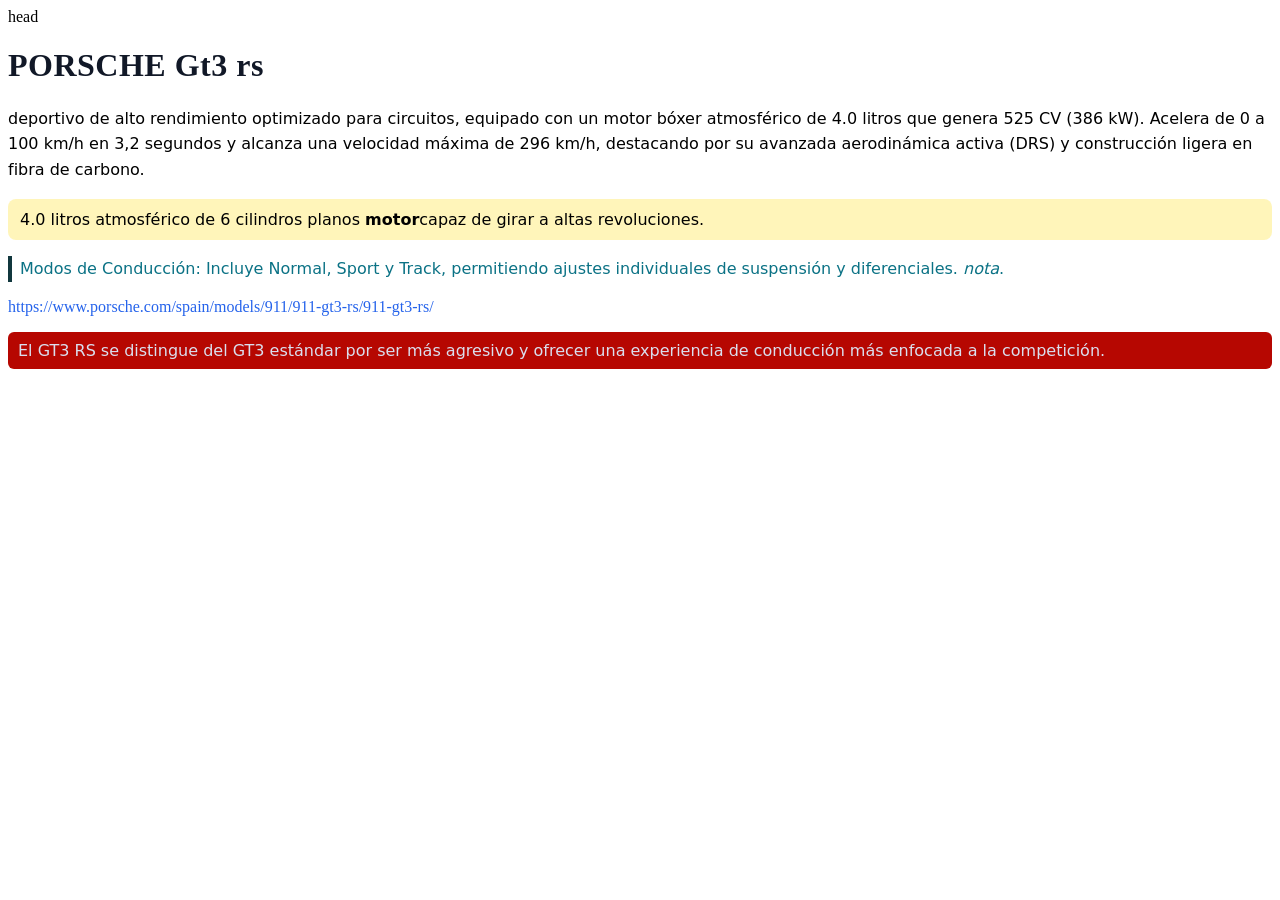
<file: 01-css-selectores/index.html>
<!doctype html>
<html lang="es">
<PORSCHE>
<meta charset="utf-8">
<meta name="viewport" content="width=device-width, initial-scale=1">
<title>01-css-selectores</title>
<link rel="stylesheet" href="styles.css">
</>head
<body>
<h1 id="principal">PORSCHE Gt3 rs</h1>
<p>deportivo de alto rendimiento optimizado para circuitos, equipado con un motor bóxer atmosférico de 4.0 litros que genera 525 CV (386 kW). Acelera de 0 a 100 km/h en 3,2 segundos y alcanza una velocidad máxima de 296 km/h, destacando por su avanzada aerodinámica activa (DRS) y construcción ligera en fibra de carbono.</p>
<p class="destacado"> 4.0 litros atmosférico de 6 cilindros planos <strong>motor</strong>capaz de girar a altas revoluciones.</p>
<p class="nota">Modos de Conducción: Incluye Normal, Sport y Track, permitiendo ajustes individuales de suspensión y diferenciales.  <em>nota</em>.</p>
<a href="#">https://www.porsche.com/spain/models/911/911-gt3-rs/911-gt3-rs/</a>
</body>
</html>
<p class="warning">El GT3 RS se distingue del GT3 estándar por ser más agresivo y ofrecer una experiencia de conducción más enfocada a la competición.</p>
</file>
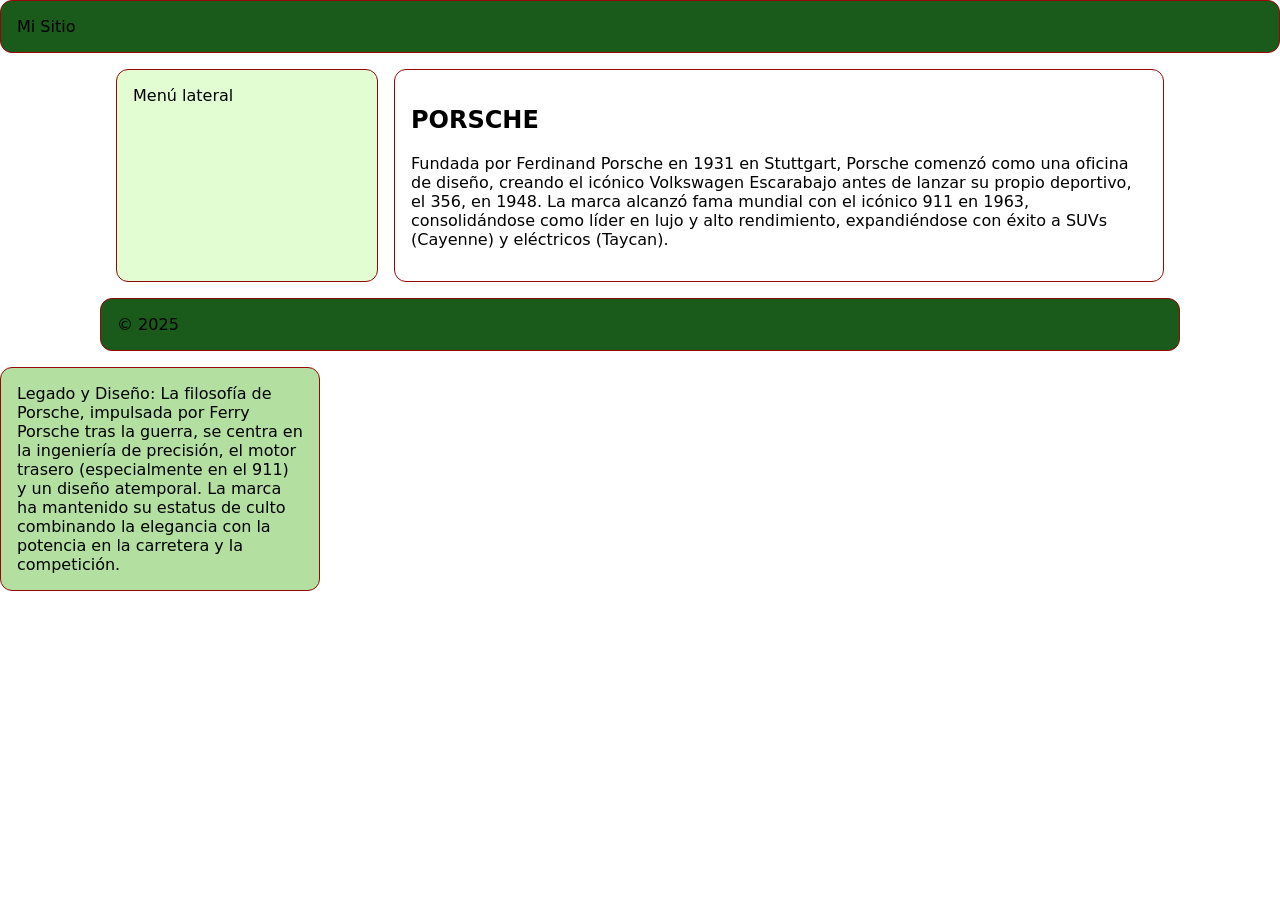
<file: 02-cajas-maquetacion/index.html>
<!doctype html>
<html lang="es">
<head>
<meta charset="utf-8">
<meta name="viewport" content="width=device-width, initial-scale=1">
<title>02 Maquetación con Divs</title>
<link rel="stylesheet" href="styles.css">
</head>
<body>
<header class="box header">Mi Sitio</header>
<div class="container">
<aside class="box sidebar">Menú lateral</aside>
<main class="box content">
<h2>PORSCHE</h2>
<p>Fundada por Ferdinand Porsche en 1931 en Stuttgart, Porsche comenzó como una oficina de diseño, creando el icónico Volkswagen Escarabajo antes de lanzar su propio deportivo, el 356, en 1948. La marca alcanzó fama mundial con el icónico 911 en 1963, consolidándose como líder en lujo y alto rendimiento, expandiéndose con éxito a SUVs (Cayenne) y eléctricos (Taycan).</p>
</main>
</div>
<footer class="box footer">© 2025</footer>
</body>
</html>
<aside class="box sidebar-right">Legado y Diseño:
La filosofía de Porsche, impulsada por Ferry Porsche tras la guerra, se centra en la ingeniería de precisión, el motor trasero (especialmente en el 911) y un diseño atemporal. La marca ha mantenido su estatus de culto combinando la elegancia con la potencia en la carretera y la competición.</aside>
</file>
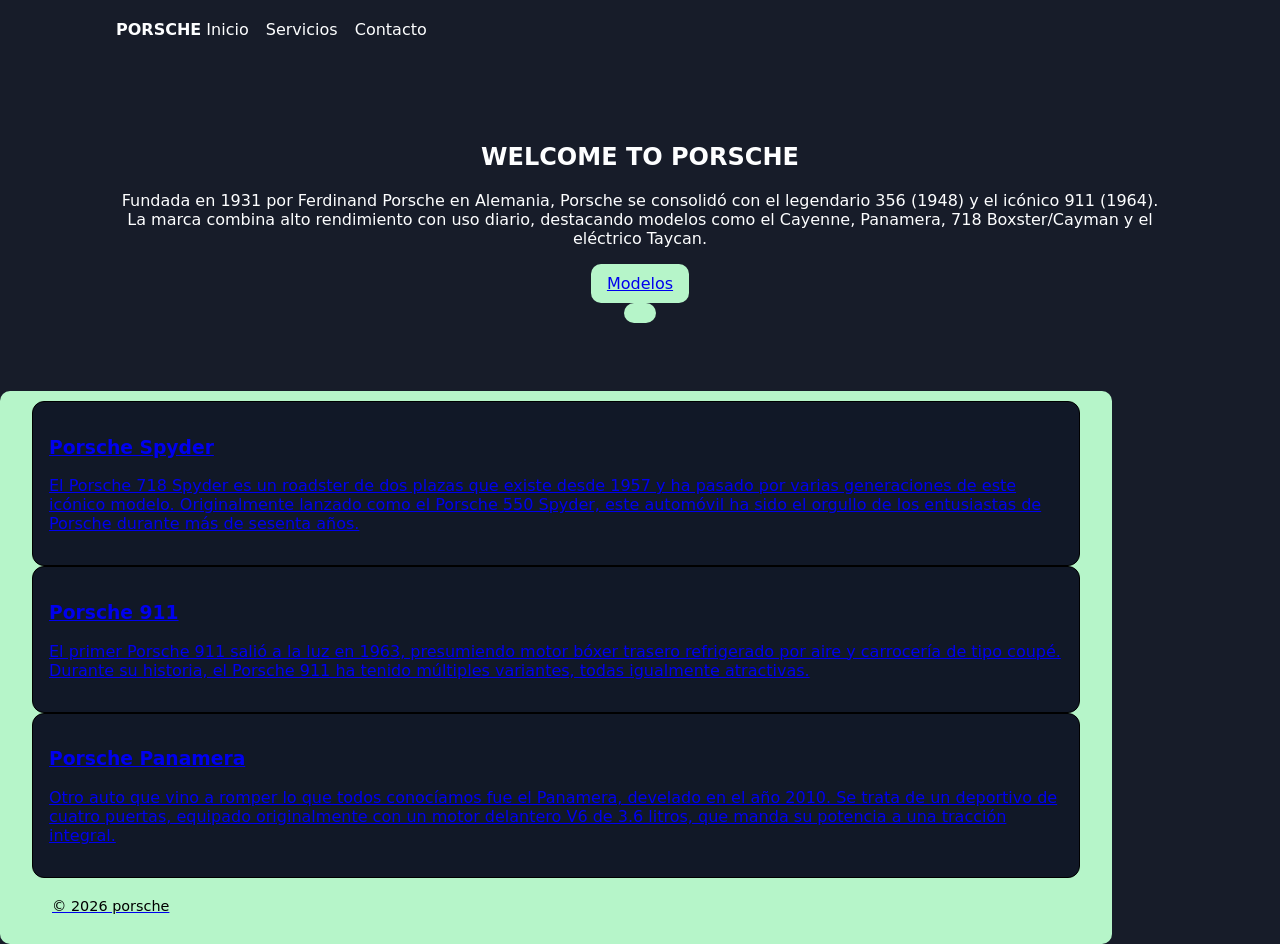
<file: 03-plantillas/index.html>
<!doctype html>
<html lang="es">
<head>
<meta charset="utf-8">
<meta name="viewport" content="width=device-width, initial-scale=1">
<title>03 Template</title>
<link rel="stylesheet" href="css/base.css">
</head>
<body>
<header class="header">
<div class="wrap nav">
<strong>PORSCHE</strong>
<a href="#">Inicio</a>
<a href="#">Servicios</a>
<a href="#">Contacto</a>
</div>
</header>
<section class="hero">
<div class="wrap">
<h1>WELCOME TO PORSCHE</h1>
<p class="small">Fundada en 1931 por Ferdinand Porsche en Alemania, Porsche se consolidó con el legendario 356 (1948) y el icónico 911 (1964). La marca combina alto rendimiento con uso diario, destacando modelos como el Cayenne, Panamera, 718 Boxster/Cayman y el eléctrico Taycan. </p>
<a class="btn" href="#">Modelos
</div>
</section>
<section class="wrap">
<div class="grid">
<article class="card"><h3>Porsche Spyder</h3><p>El Porsche 718 Spyder es un roadster de dos plazas que existe desde 1957 y ha pasado por varias generaciones de este icónico modelo. Originalmente lanzado como el Porsche 550 Spyder, este automóvil ha sido el orgullo de los entusiastas de Porsche durante más de sesenta años.</p></article>
<article class="card"><h3>Porsche 911</h3><p>El primer Porsche 911 salió a la luz en 1963, presumiendo motor bóxer trasero refrigerado por aire y carrocería de tipo coupé. Durante su historia, el Porsche 911 ha tenido múltiples variantes, todas igualmente atractivas.</p></article>
<article class="card"><h3>Porsche Panamera</h3><p>Otro auto que vino a romper lo que todos conocíamos fue el Panamera, develado en el año 2010. Se trata de un deportivo de cuatro puertas, equipado originalmente con un motor delantero V6 de 3.6 litros, que manda su potencia a una tracción integral.</p></article>
</div>
</section>
<footer class="footer">
<div class="wrap small">© 2026 porsche</div>
</footer>
</body>
</html>
</file>
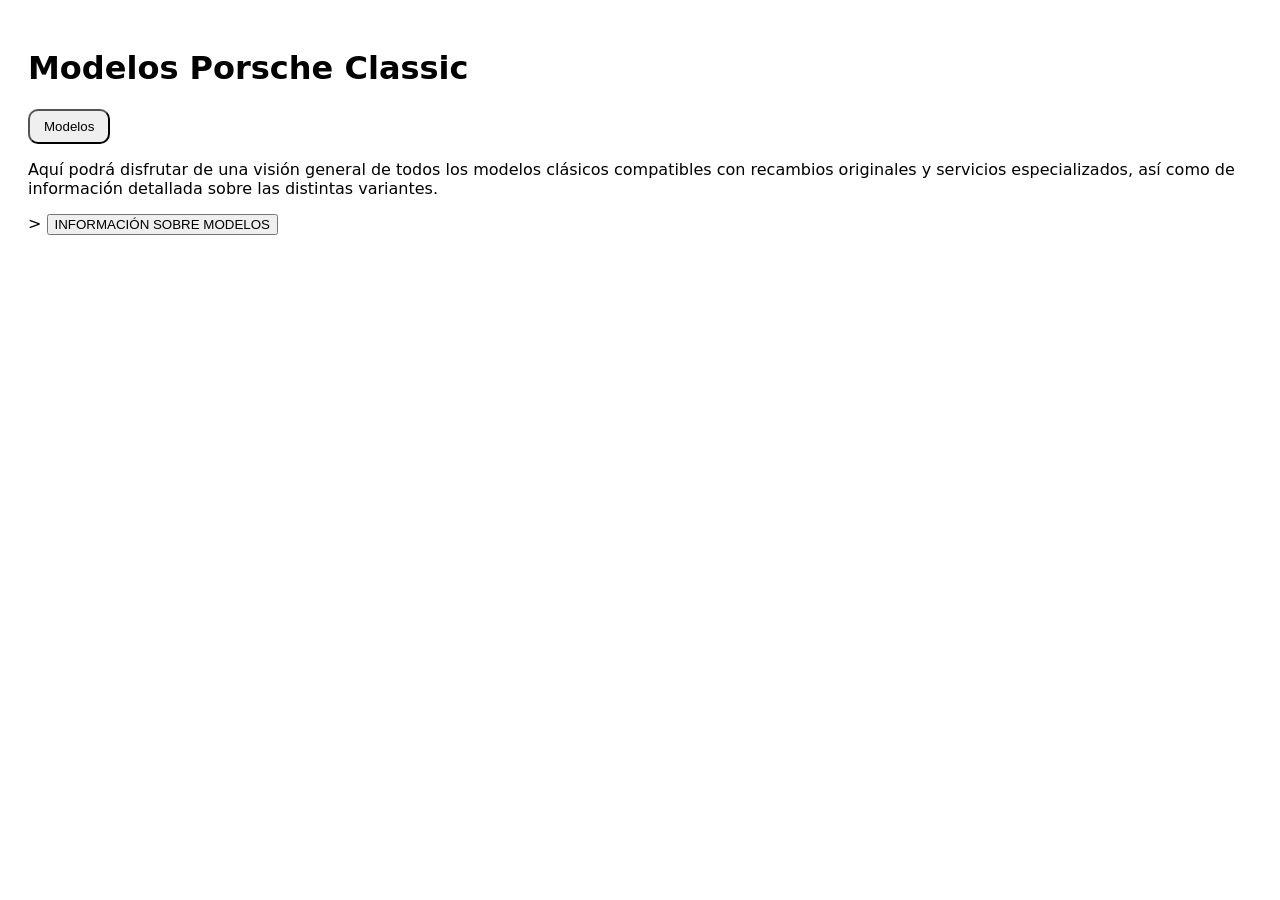
<file: 04-js-basico/index.html>
<!doctype html>
<html lang="es">
<head>
<meta charset="utf-8">
<meta name="viewport" content="width=device-width, initial-scale=1">
<title>PORSCHE </title>
<link rel="stylesheet" href="styles.css">
</head>
<body>
<h1>Modelos Porsche Classic</h1>
<button id="btn">Modelos</button>
<p id="msg"</p>Aquí podrá disfrutar de una visión general de todos los modelos clásicos compatibles con recambios originales y servicios especializados, así como de información detallada sobre las distintas variantes.</p>>
<script src="app.js"></script>
</body>
</html>
<button id="azul">INFORMACIÓN SOBRE MODELOS</button>
</file>
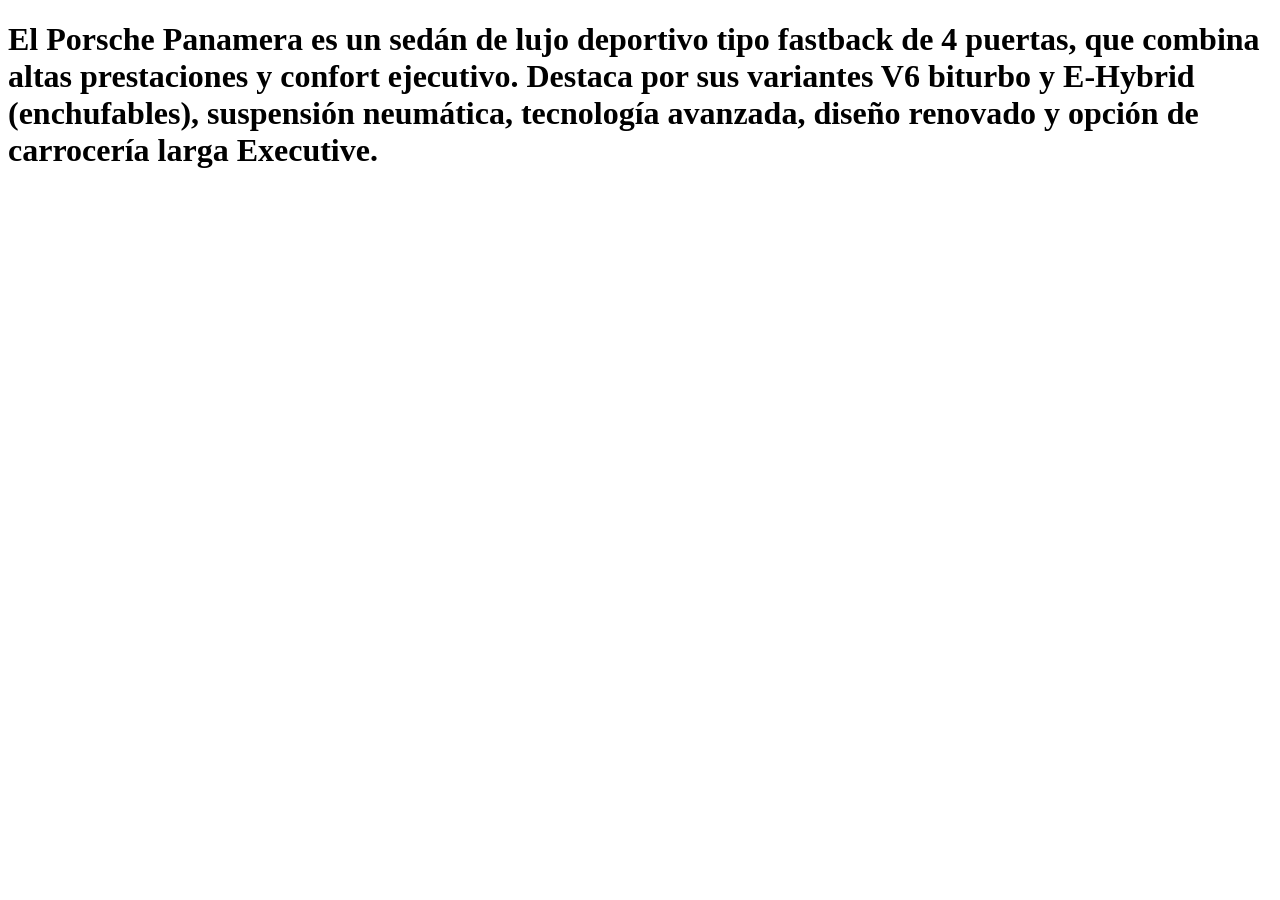
<file: 06-js-operadores-arreglos/index.html>
<!doctype html>
<html lang="es">
<head>
<meta charset="utf-8">
<meta name="viewport" content="width=device-width, initial-scale=1">
<title>PORSCHE PANAMERA</title>
</head>
<body>
<h1>El Porsche Panamera es un sedán de lujo deportivo tipo fastback de 4 puertas, que combina altas prestaciones y confort ejecutivo. Destaca por sus variantes V6 biturbo y E-Hybrid (enchufables), suspensión neumática, tecnología avanzada, diseño renovado y opción de carrocería larga Executive. </h1>
<ul id="lista"></ul>
<script src="app.js"></script>
</body>
</html>
</file>
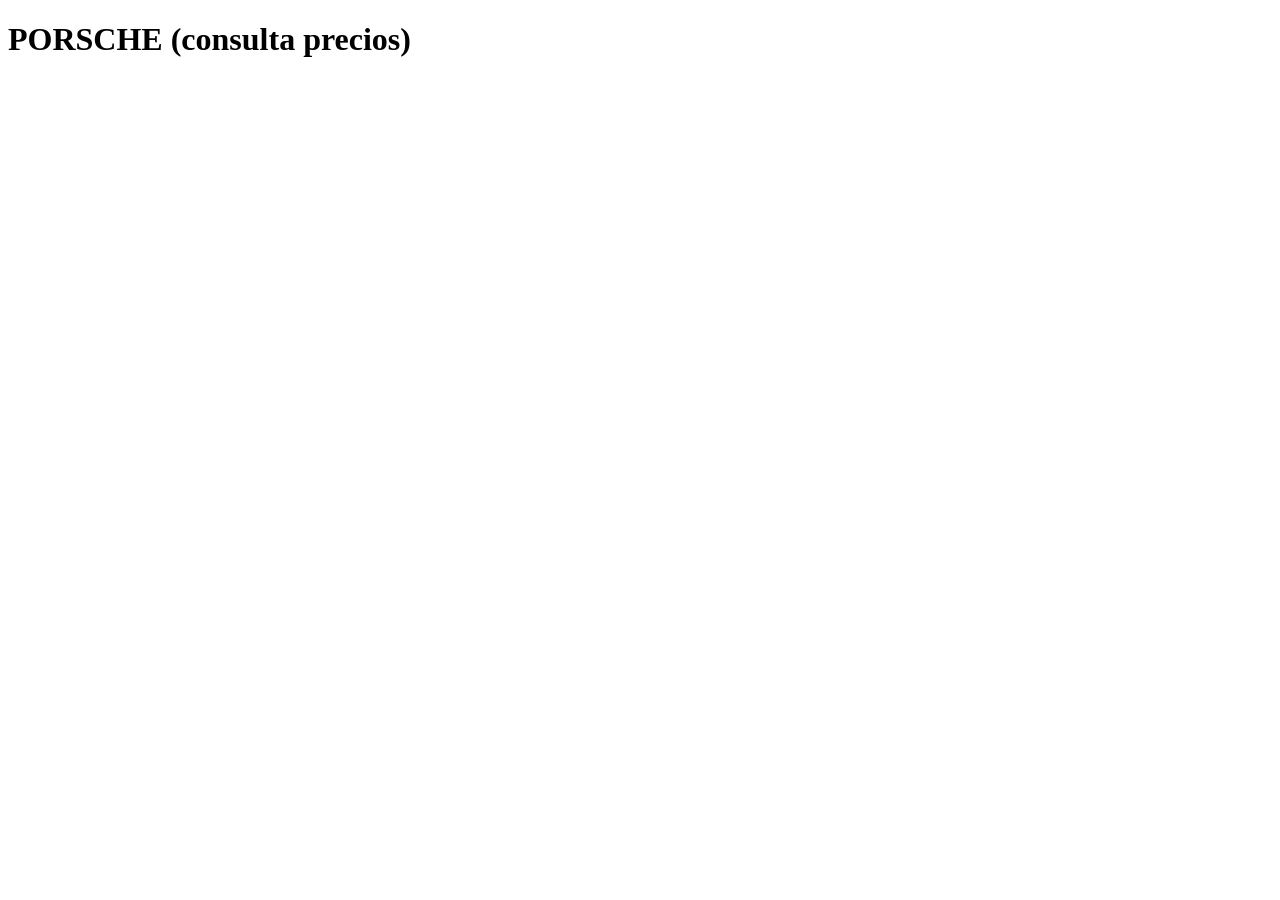
<file: 08-lenguajes-web/index.html>
<!doctype html>
<html lang="es">
<head>
<meta charset="utf-8">
<meta name="viewport" content="width=device-width, initial-scale=1">
<title>PORSCHE Gt3rs</title>
</head>
<body>
<h1>PORSCHE (consulta precios)</h1>
<ul id="productos"></ul>
<script>
// Simula "respuesta del back" en el front
const datos = [
{ id:1, nombre:'Posche gt3rs', precio:$4,778,000 MXN },
{ id:2, nombre:'Porsche Taycan', precio: $2,450,000 MXN }
];
const ul = document.querySelector('#productos');
ul.innerHTML = datos.map(p => `<li>${p.nombre} - $${p.precio}</li>`).join('');
</script>
</body>
</html>
</file>
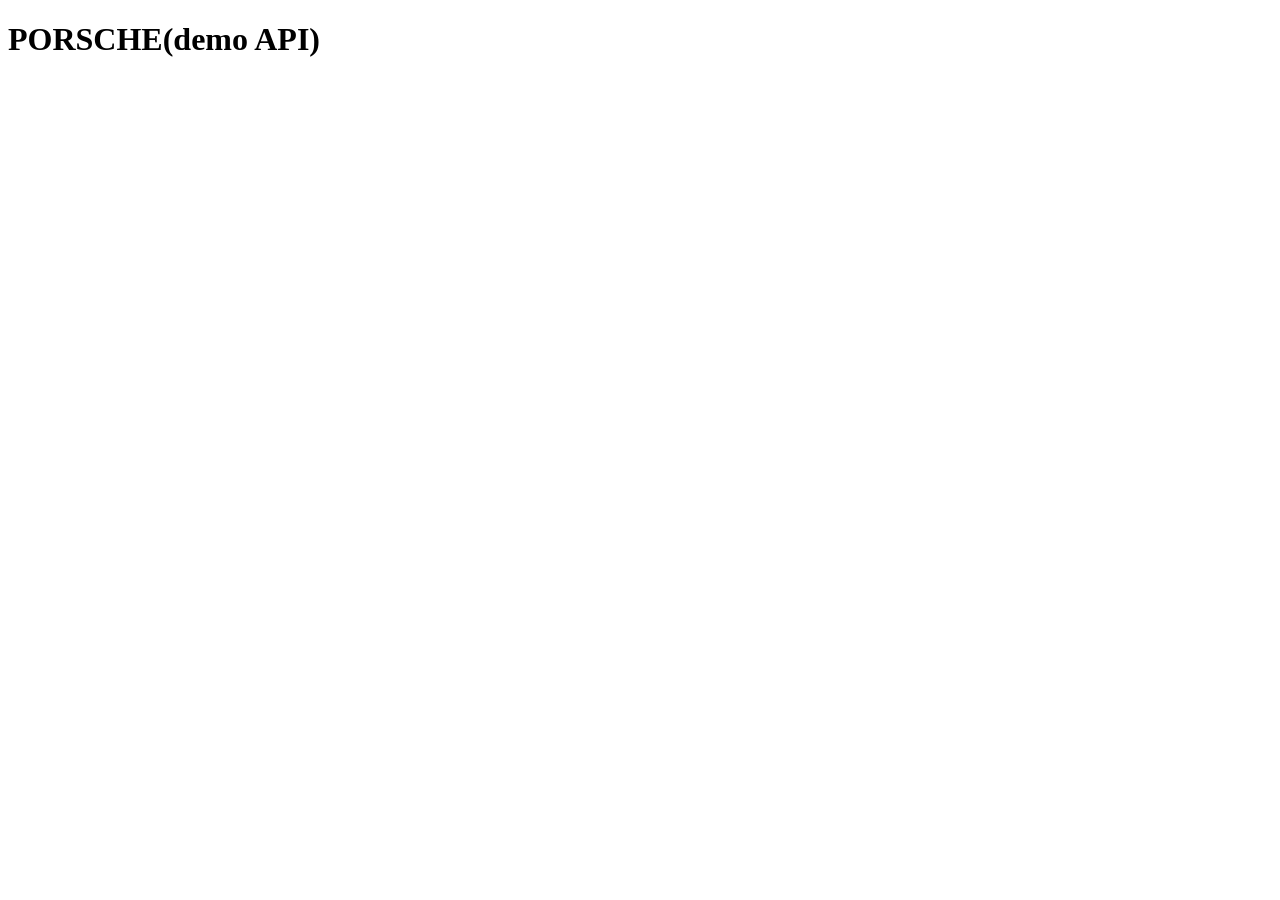
<file: 09-ajax-cms/index.html>
<!doctype html>
<html lang="es">
<head>
<meta charset="utf-8">
<meta name="viewport" content="width=device-width, initial-scale=1">
<title>PORSCHE CLÁSICOS</title>
</head>
<body>
<h1>PORSCHE(demo API)</h1>
<ul id="posts"></ul>
<script>
async function cargar() {
const res = await fetch('https://www.porsche.com/mexico/accessoriesandservice/classic/models/');
const posts = await res.json();
const ul = document.querySelector('#posts');
ul.innerHTML = posts.map(p => `<li><strong>${p.title}</strong><br>${p.body}</li>`).join('');
}
cargar();
</script>
</body>
</html>
</file>
<file: 01-css-selectores/styles.css>
/* Selector por etiqueta */
p { font-family: system-ui, Arial, sans-serif; line-height: 1.6; }
/* Selector por clase */
.destacado { background: #fff4aed7; padding: 8px 12px; border-radius: 8px; }
.nota { color: #0b7285; border-left: 4px solid #11373d; padding-left: 8px; }
/* Selector por id */
#principal { color: #111827; letter-spacing: 0.5px; }
/* Enlaces */
a { color: #2563eb; text-decoration: none; }
a:hover { text-decoration: underline; }
.warning { background: #b60701; color: #dadfee; padding: 6px 10px; border-radius: 6px; }
</file>
<file: 02-cajas-maquetacion/styles.css>
* { box-sizing: border-box; }
body { margin: 0; font-family: system-ui, Arial, sans-serif; }
.box { border: 1px solid #960808; padding: 16px; border-radius: 12px; background: #fff; }
.header, .footer { background: #1a5a1a; }
.container { display: flex; gap: 16px; max-width: 1080px; margin: 16px auto; padding: 0 16px; }
.sidebar { width: 25%; min-width: 200px; background: #e3fdd3; }
.content { flex: 1; }
.footer { max-width: 1080px; margin: 16px auto; }
.sidebar-right { width: 25%; min-width: 200px; background: #b3e0a1; }
</file>
<file: 03-plantillas/css/base.css>
:root {
--bg: #171c29;
--fg: #fdfeff;
--brand: #b6f5c9;
--muted: #000000;
--max: 1080px;
}
* { box-sizing: border-box; }
body { margin:0; font-family: system-ui, Arial, sans-serif; background: var(--bg); color: var(--fg); }
.header, .footer { padding: 20px; }
.wrap { max-width: var(--max); margin: 0 auto; padding: 0 16px; }
.nav a { color: var(--fg); text-decoration: none; margin-right: 12px; }
.hero { padding: 64px 0; text-align: center; }
.btn { display: inline-block; padding: 10px 16px; border-radius: 10px; background: var(--brand); color
.grid { display: grid; gap: 16px; grid-template-columns: repeat(auto-fit, minmax(240px, 1fr)); }
.card { background: #111827; border: 1px solid #000000; border-radius: 12px; padding: 16px; }
.small { color: var(--muted); font-size: 0.9rem; }
:root { --brand: #27864a; }
body { font-family: Georgia, serif; }
</file>
<file: 04-js-basico/styles.css>
body { font-family: system-ui, Arial; padding: 20px; }
#btn { padding: 8px 14px; border-radius: 10px; }
</file>
